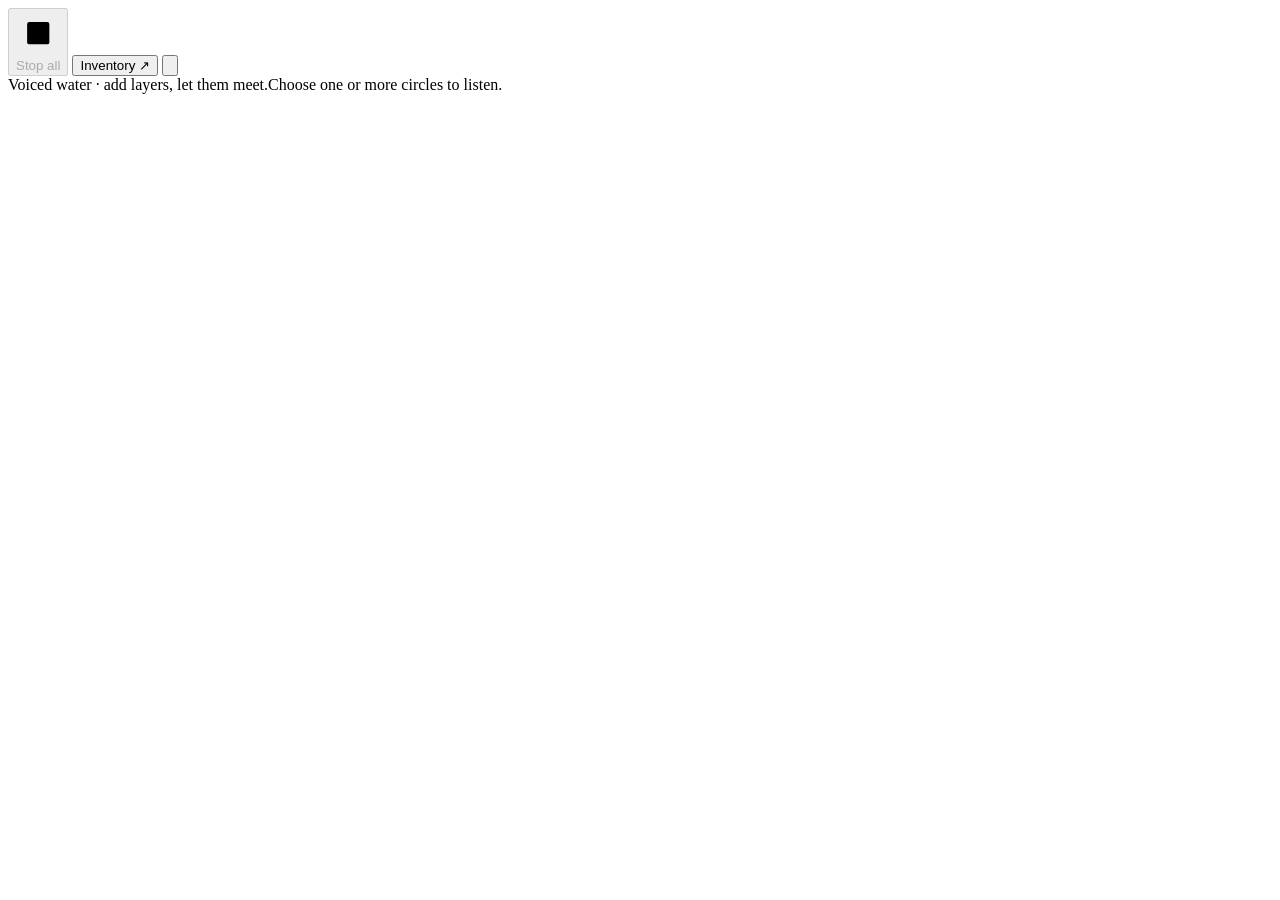
<file: water-voices/template.html>
<!doctype html>
<html lang="en">
<head>
  <meta charset="utf-8">
  <meta name="viewport" content="width=device-width, initial-scale=1, viewport-fit=cover">
  <meta name="theme-color" content="#edf0e9">
  <meta name="description" content="A multilingual vocal water score: falling, flowing, bubbling, and mouth & water. Animated words and vocal experiments in English, French, Spanish, Italian, and German.">
  <title>Water voices</title>
  <style>/* __STYLES__ */</style>
</head>
<body>
  <header class="masthead">
    <div class="toolbar">
      <div class="languages" role="group" aria-label="Languages to show and hear"></div>
      <div class="tools">
        <button class="text-button stop-all" id="stop-all" type="button" aria-label="Stop all sound layers" title="Stop all sound layers · Escape" disabled><svg viewBox="0 0 20 20" aria-hidden="true"><rect x="5" y="5" width="10" height="10" rx="1"/></svg><span>Stop all</span></button>
        <button class="text-button" id="inventory-button" type="button" aria-haspopup="dialog">Inventory <span aria-hidden="true">↗</span></button>
        <button class="motion-button" id="motion-button" type="button" aria-label="Pause animation" aria-pressed="false" title="Pause animation">
          <svg viewBox="0 0 24 24" aria-hidden="true"><path d="M8 5v14M16 5v14"/></svg>
        </button>
      </div>
    </div>
  </header>
  <main class="score" id="score" aria-label="Four movements of water"></main>
  <footer class="page-footer"><span>Voiced water · add layers, let them meet.</span><span class="footer-note" id="global-status" role="status" aria-live="polite">Choose one or more circles to listen.</span></footer>
  <dialog id="inventory-dialog" aria-labelledby="inventory-title">
    <div class="dialog-top"><h2 id="inventory-title">Water as source of performative text</h2><button class="close-button" id="close-dialog" type="button" aria-label="Close inventory">×</button></div>
    <p class="dialog-intro">Four families of movement. Words in five languages, shared vocal experiments, and the places or objects that make the sounds. Some words exist in different families.</p>
    <p class="inventory-note">All twenty sound spellings have voice takes: eight recorded examples and twelve AI-generated takes in one stock voice. Each circle adds an independent, repeating voice layer; use its level slider to shape the mix. Language buttons choose the visible words and the spoken languages.</p>
    <div class="inventory-voice-action"><button class="studio-open" id="record-vocals-button" type="button">Preview or replace voices</button><span id="vocal-readiness"></span></div>
    <div id="inventory-content"></div>
    <section class="voice-note" aria-labelledby="voices-title"><h3 id="voices-title">The voices</h3><p>Recorded and generated voices articulate the sound words. The twelve generated takes use Kokoro-82M’s af_heart stock voice and are marked as generated in the voice studio. All twenty sounds are ready to play; recording a replacement is optional. Clips have been trimmed, faded, converted to mono, and adjusted in level; playback speed varies slightly. Prepared recordings retain their listed source licenses.</p><ul id="audio-credits"></ul></section>
  </dialog>
  <dialog id="voice-dialog" aria-labelledby="voice-title">
    <div class="dialog-top"><h2 id="voice-title">Give the water a voice.</h2><button class="close-button" id="voice-close" type="button" aria-label="Close voice studio">×</button></div>
    <div id="voice-studio-body"></div>
  </dialog>
  <noscript><p class="noscript">Enable JavaScript to animate the words and play the voice layers.</p></noscript>
  <script id="water-data" type="application/json">/* __DATA__ */</script>
  <script id="audio-data" type="application/json">/* __AUDIO_DATA__ */</script>
  <script>/* __AUDIO__ */</script>
  <script>/* __STUDIO__ */</script>
  <script>/* __APP__ */</script>
</body>
</html>
</file>
